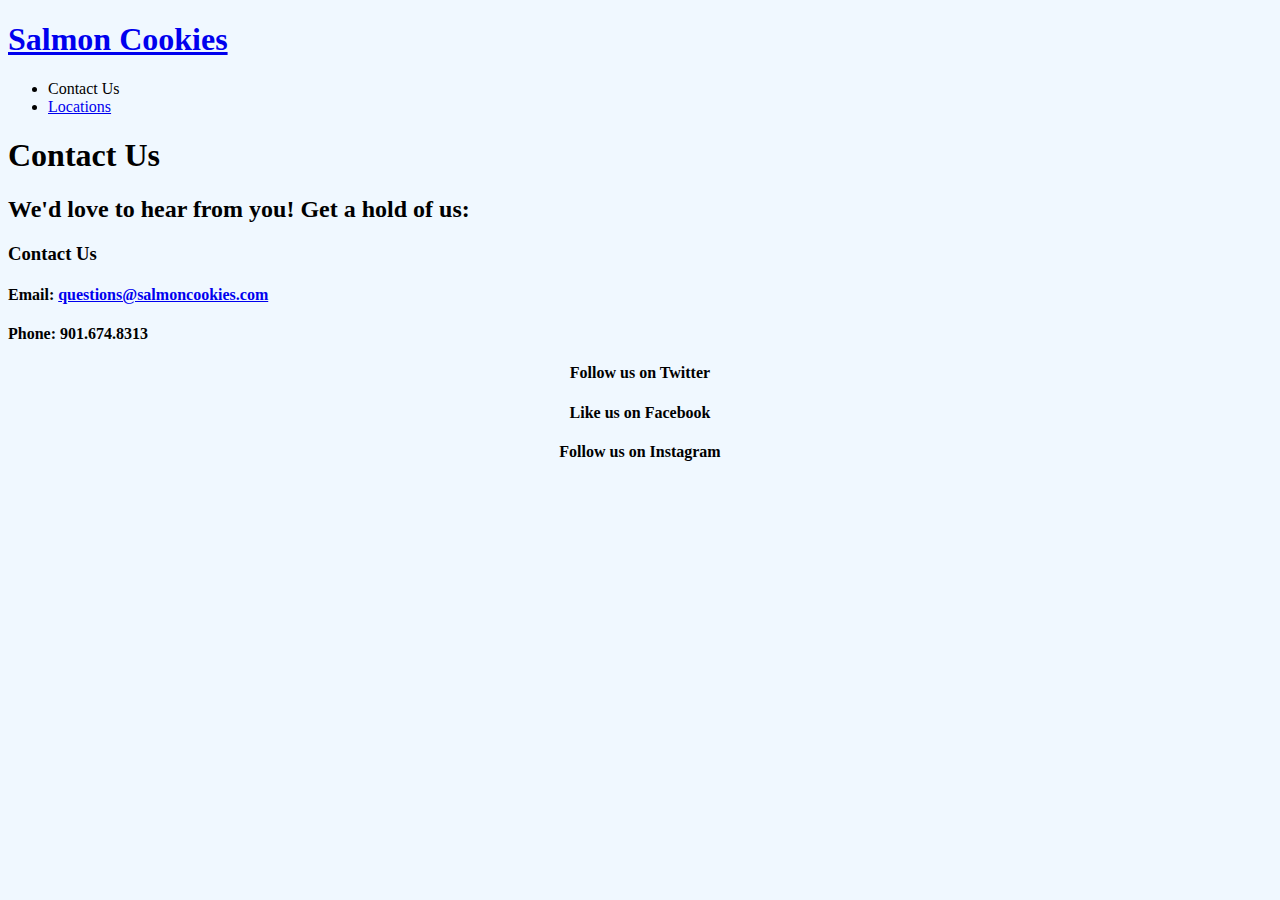
<file: contact.html>
<!DOCTYPE html>
<html>
<head>
  <meta charset="utf-8">
  <title>Salmon Cookies | Seattle's Best Coffee Cookie</title>
  <link rel="stylesheet" href="style.css">
  <link href='https://fonts.googleapis.com/css?family=Oswald' rel='stylesheet'>
</head>
<body>
  <body>
    <div id="topBar">
      <nav>
          <h1><a href="index.html">Salmon Cookies</a></h1>
        </nav>
      <nav>
        <ul>
          
          <li>Contact Us</li>
        
          <li><a href="locations.html">Locations</a></li>
        
        </ul>
      </nav>
    </div>
  
      <div class="divider">
        <h1>Contact Us</h1>
      </div>

      <main>
        <h2> We'd love to hear from you! Get a hold of us:</h2>
        
      </main>
      <footer>
        <div style="text-align: left;">
          <h3>Contact Us<h3>
          <h4>Email: <a href="mailto:questions@salmoncookies.com">questions@salmoncookies.com</a></h4>
          <h4>Phone: 901.674.8313</h4>
        </div>
        <div style="text-align: center;">
          <h4>Follow us on Twitter</h4>
          <h4>Like us on Facebook</h4>
          <h4>Follow us on Instagram</h4>
        </div>
      <footer>
        </body>
        </html>
</file>
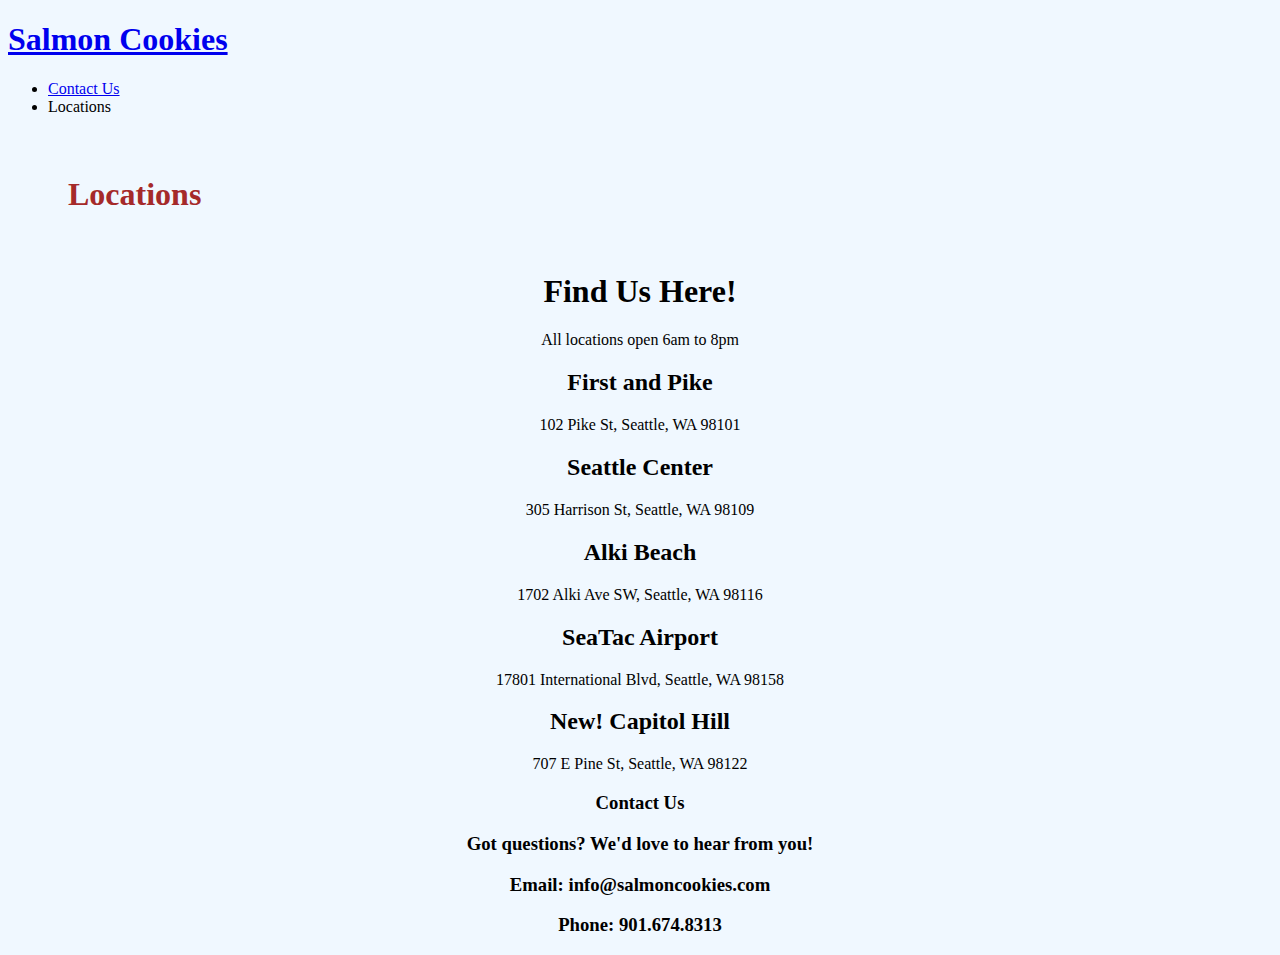
<file: locations.html>
<!DOCTYPE html>
<html>
<head>
  
  <title>Salmon Cookies | Seattle's Best Coffee Cookie</title>
  <link rel="stylesheet" href="style.css">
  <link href='https://fonts.googleapis.com/css?family=Oswald' rel='stylesheet'>
</head>
<body>
  <body>
    <div id="topBar">
      <nav>
          <h1><a href="index.html">Salmon Cookies</a></h1>
        </nav>
      <nav>
        <ul>
         
          <li><a href="contact.html">Contact Us</a></li>
          
          <li>Locations</li>
          
        </ul>
      </nav>
    </div>
    
      <div class="divider">
        <h1 id="loc">Locations</h1>
      </div>
      <main id="main">
          <h1>Find Us Here!</h1>
          <p>All locations open 6am to 8pm</p>
          <h2>First and Pike</h2>
          <p>102 Pike St, Seattle, WA 98101<p>
          <h2>Seattle Center</h2>
          <p>305 Harrison St, Seattle, WA 98109</p>
          <h2>Alki Beach</h2>
          <p>1702 Alki Ave SW, Seattle, WA 98116</p>
          <h2>SeaTac Airport</h2>
          <p>17801 International Blvd, Seattle, WA 98158</p>
          <h2><strong>New! </strong>Capitol Hill</h2>
          <p>707 E Pine St, Seattle, WA 98122</p>
      </main>
      <footer id="locfooter">
          <h3>Contact Us<h3>
            <p>Got questions? We'd love to hear from you!</p>
            <p>Email: info@salmoncookies.com</p>
            <p>Phone: 901.674.8313</p>
      <footer>

        </body>
        </html>
</file>
<file: style.css>
table ,td, tr ,th{
    border: 1px solid black;
    font-family: cursive;
}

label,h1{
    font-family: cursive;
}

th{
    background-color: chocolate;;
}

td{
    background-color: antiquewhite;
}
body{
    background-color: aliceblue;
}
#main{
    text-align: center;
}
#loc{
    margin: 60px;
    color: brown;
}
#locfooter{
    text-align: center;
}
button {
    background-color: white; 
    color: black; 
    border: 2px solid #f44336;
    font-size: larger;
  }
  
button:hover {
    background-color: #f44336;
    color: white;
  }
</file>
